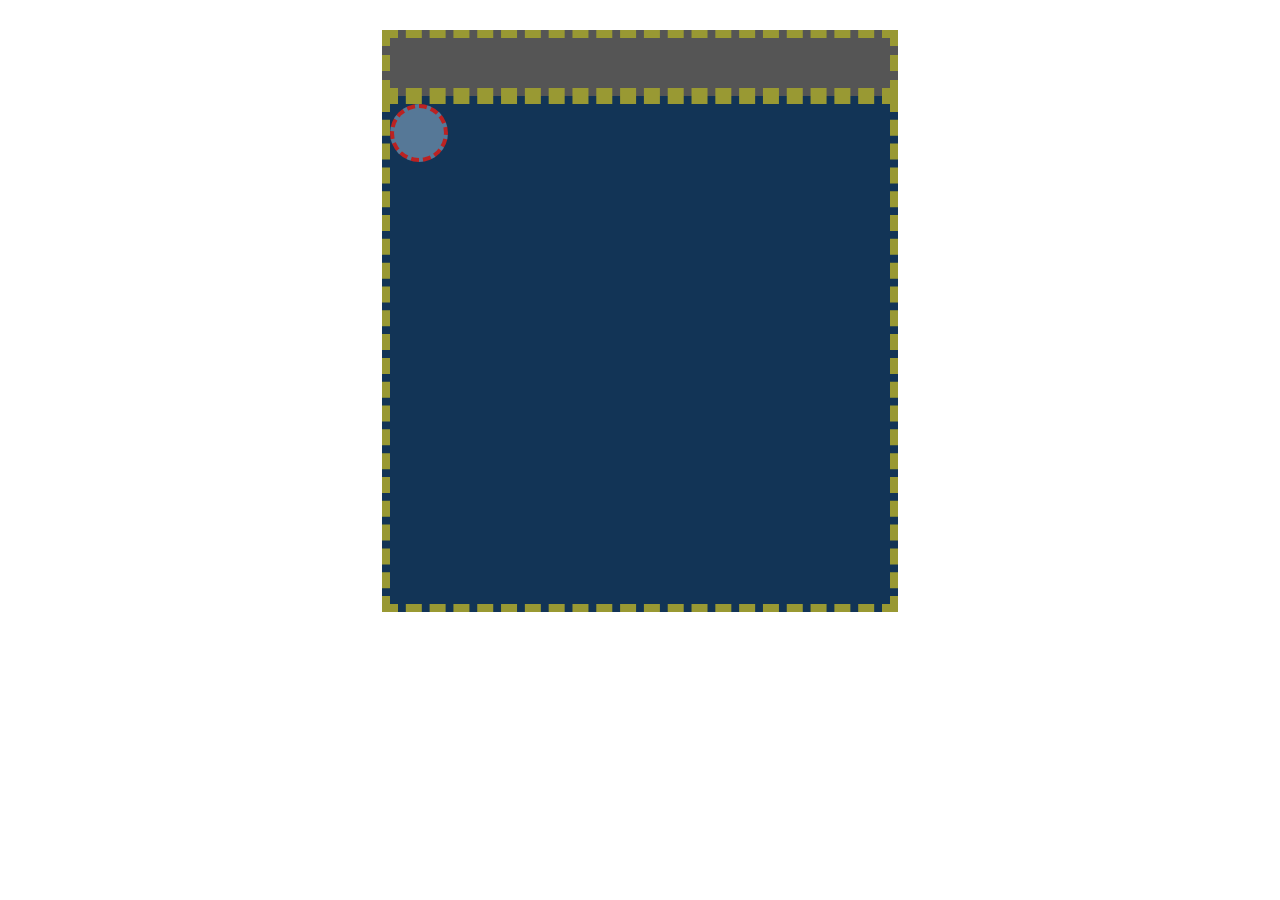
<file: juego con dalto/index.html>
<!DOCTYPE html>
<html>
<head>
	<title>Juego Con Dalto</title>
	<link rel="stylesheet" type="text/css" href="css/style.css">
</head>
<body>
	<div class="contenedor pointer">
		<span id="puntos"></span>
		<span id="ned"></span>
		<span id="tiempo"></span>
	</div>
	<div class="contenedor">
		<div id="player"></div>
	</div>
<script src="js/script.js"></script>
</body>
</html>
</file>
<file: juego con dalto/css/style.css>
*{
	padding:0px;
	margin: 0px;
	font-family:sans-serif;
}
.contenedor{
	padding: 0px;
	margin:auto;
	width:500px;
	height: 500px;
	background-color:#123456;
	border: 8px dashed #993;
}
#player{
	background-color: #567897;
	border: 4px dashed #b22;
	width: 50px;
	height: 50px;
	border-radius: 29px;
	position:absolute;
	transition:all 0.3s;
}
.pointer{
	background-color: #555;
	height: 30px;
	margin-top:30px;
	border-bottom: 0px
	color:#fff;
	font-size:20px;
	text-align: center;
	padding: 10px 0px;
}
</file>
